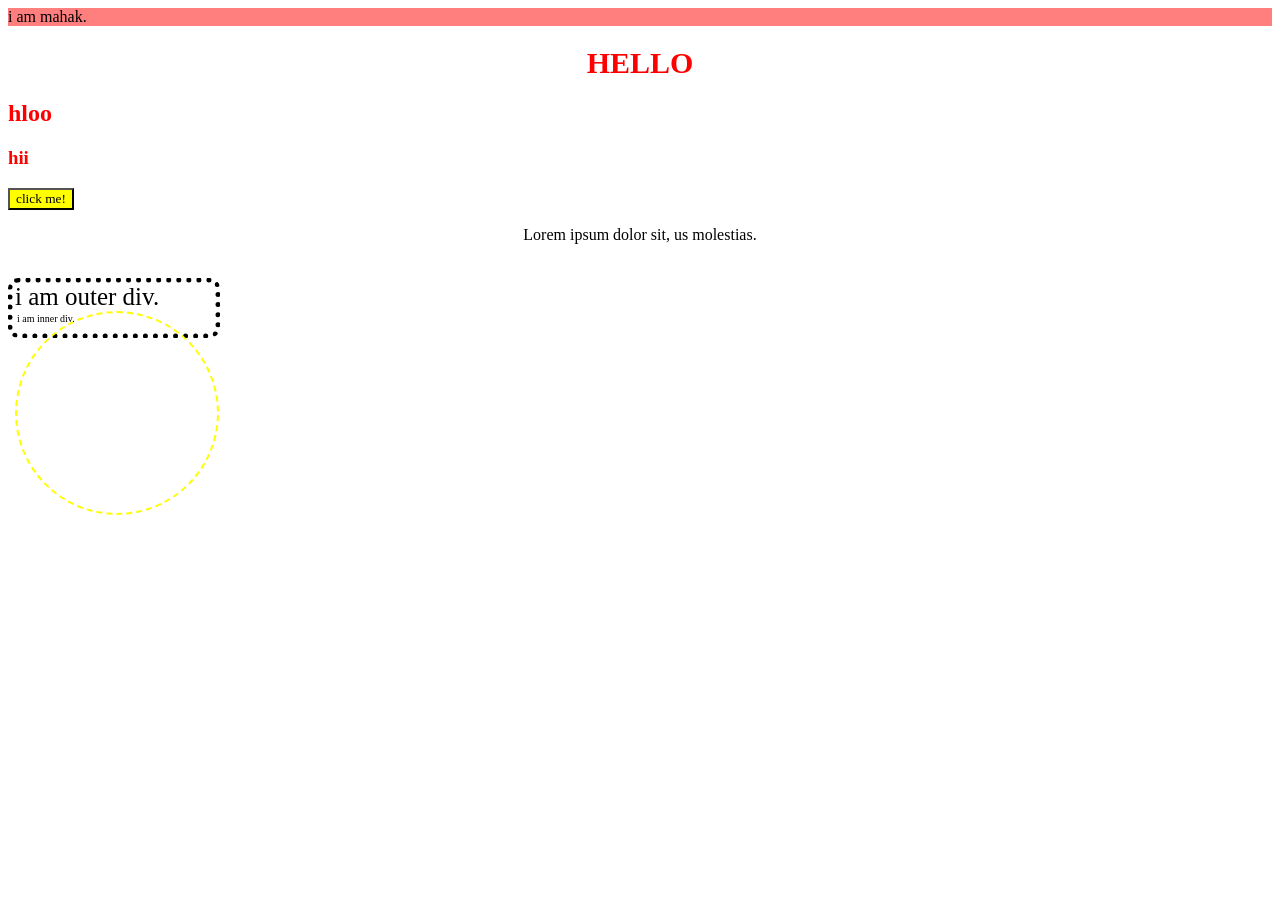
<file: index.html>
<!DOCTYPE html>
<html lang="en">
<head>
    <meta charset="UTF-8">
    <meta name="viewport" content="width=device-width, initial-scale=1.0">
    <title>Document</title>
    <link rel="stylesheet" href="style.css">
    
</head>
<body>
    <div id="line">i am mahak.</div>

   <h1 class="heading">hello</h1>
   <h2 class="heading">hloo</h2>
   <h3 class="heading">hii</h3>

   <button>click me!</button>

   <p>Lorem ipsum dolor sit, us molestias.
   </p>
<a href="https://www.google.com">click here</a>
<div id="outer">i am outer div.
    <div id="inner">
        i am inner div.
    </div>
</div>

</body>
</html>
</file>
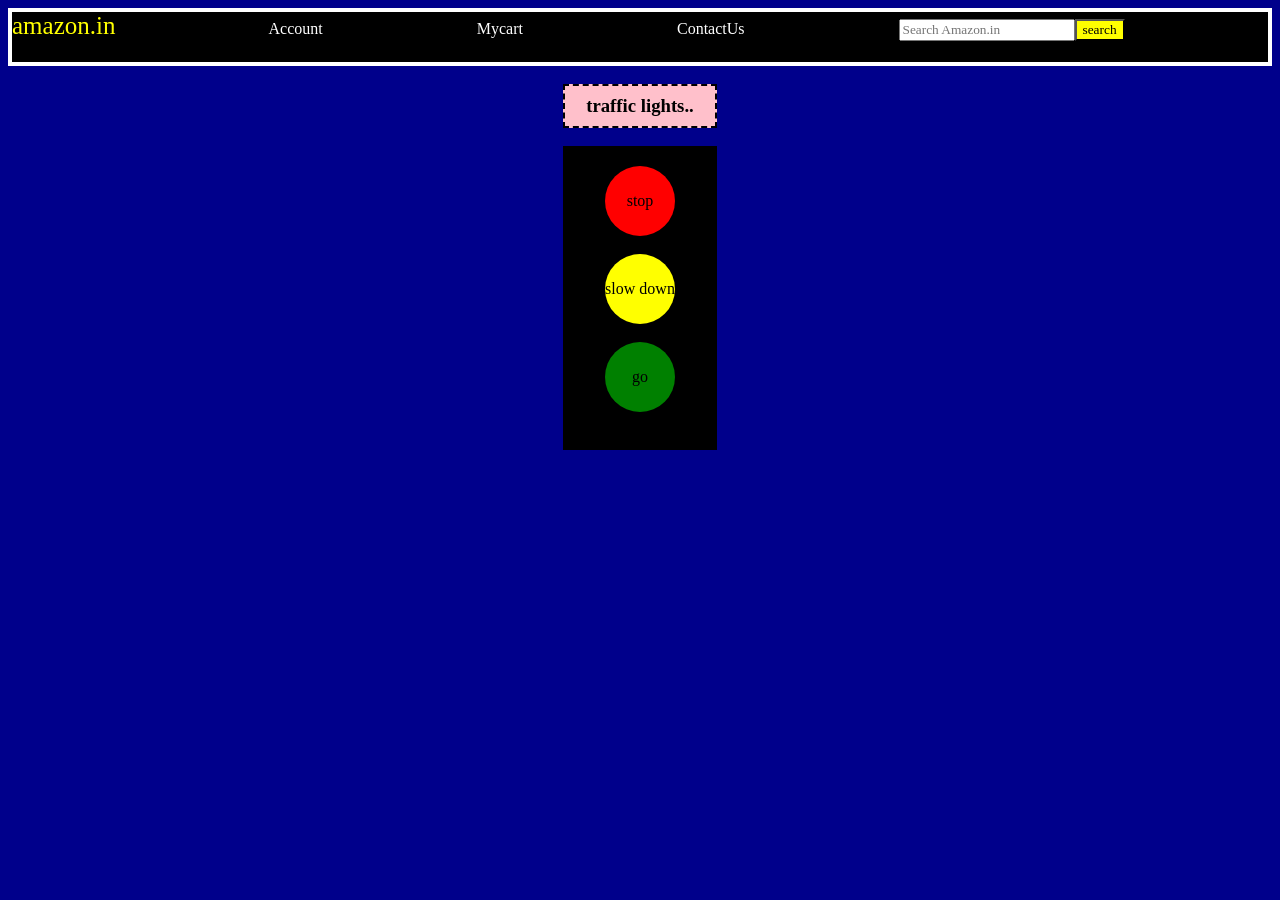
<file: amazonbar.html>
<!DOCTYPE html>
<html lang="en">
<head>
    <meta charset="UTF-8">
    <meta name="viewport" content="width=device-width, initial-scale=1.0">
    <title>Document</title>
    <link rel="stylesheet" href="style.css">
    
</head>
<body bgcolor="darkblue">
<div id="navbar">
   <a href="#" id="a1">amazon.in</a>
   <a href="#">Account</a> 
   <a href="#">Mycart</a>
   <a href="#">ContactUs</a>
   <input type="text" placeholder="Search Amazon.in"><button>search</button>
</div>
<br>
<center>
<div id="heading">
<h3>traffic lights..</h3>
</div>
<br>
<div id="box"><br>
<div id="box1">stop</div><br>
<div id="box2">slow down</div><br>
<div id="box3">go</div>
</div>
</center>
</body>
</html>
</file>
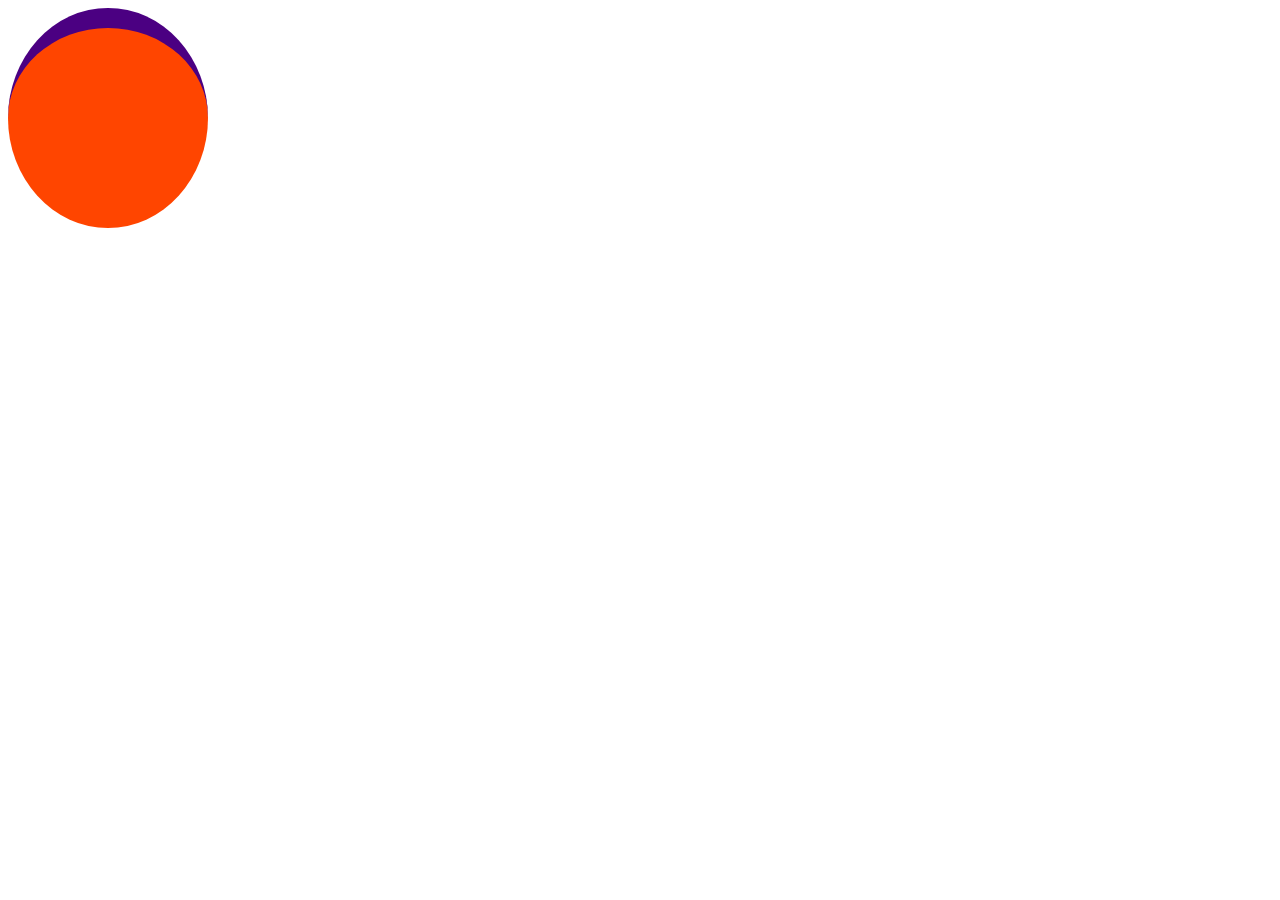
<file: fun.html>
<!DOCTYPE html>
<html lang="en">
<head>
    <meta charset="UTF-8">
    <meta name="viewport" content="width=device-width, initial-scale=1.0">
    <title>Document</title>
    <style>
        .spiner{
            background-color: orangered;
            height:200px;
            width:200px;
            border-radius: 50%;
            border-top:20px solid indigo;
            animation: ani 1.5s linear infinite;
        }
        @keyframes ani{
            to{
                transform:rotate(360deg);
            }
        }
    </style>
</head>
<body>
    <div class="spiner"></div>
</body>
</html>
</file>
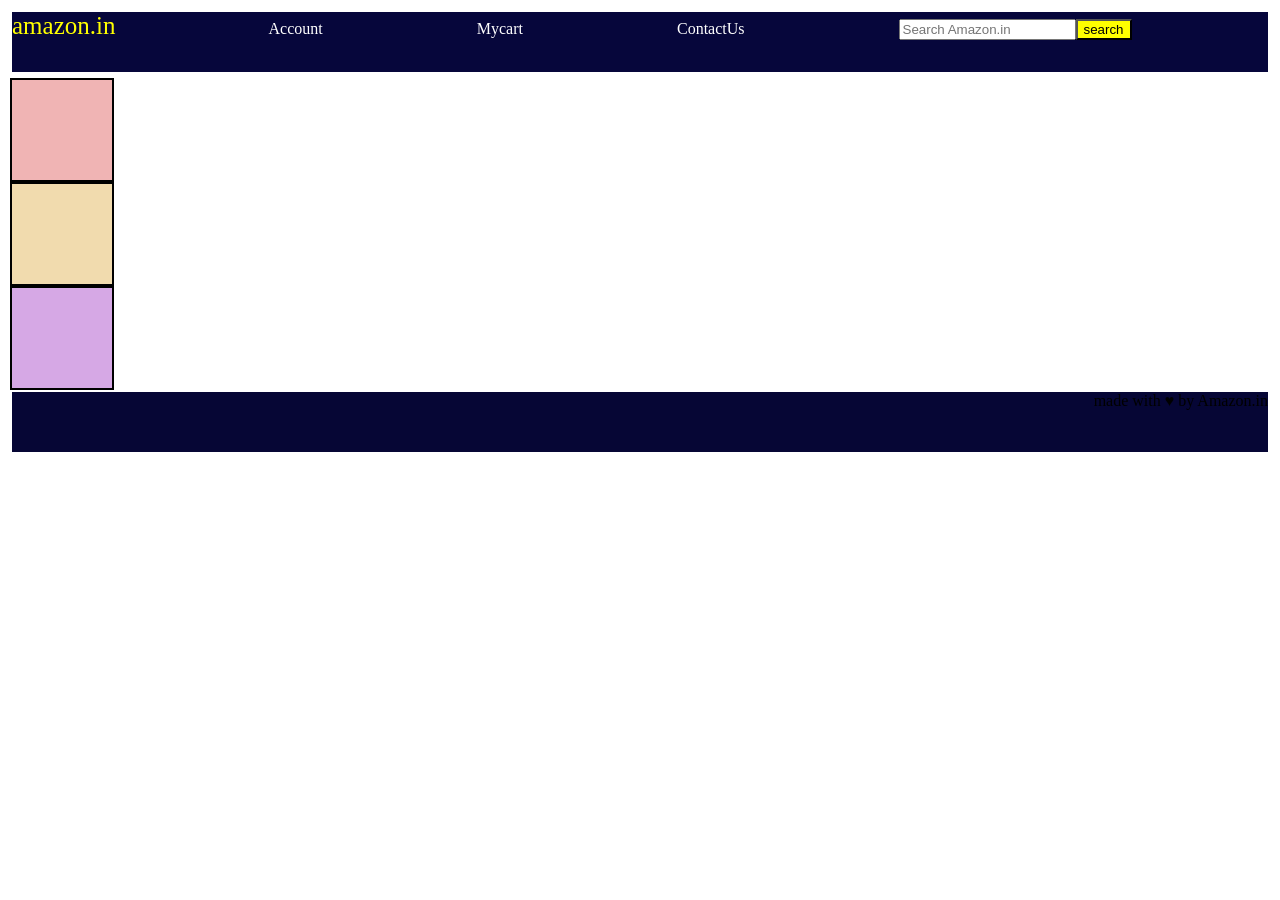
<file: level1.html>
<!DOCTYPE html>
<html lang="en">
<head>
    <meta charset="UTF-8">
    <meta name="viewport" content="width=device-width, initial-scale=1.0">
    <title>Document</title>
    <link rel="stylesheet" href="style1.css">
</head>
<body>
<header>
 <div id="header">
   <a href="#" id="a1">amazon.in</a>
   <a href="#">Account</a> 
   <a href="#">Mycart</a>
   <a href="#">ContactUs</a>
   <input type="text" placeholder="Search Amazon.in"><button>search</button>
 </div>
</header>
<div id="content">
    <div class="item" style="background-color:rgba(225, 107, 107, 0.5);"></div>
    <div class="item" style="background-color:rgba(227, 183, 95, 0.5);"></div>
    <div class="item" style="background-color:rgba(173, 82, 203, 0.5);"></div>
<footer>
made with &hearts; by Amazon.in
</footer>
</body>
</html>
</file>
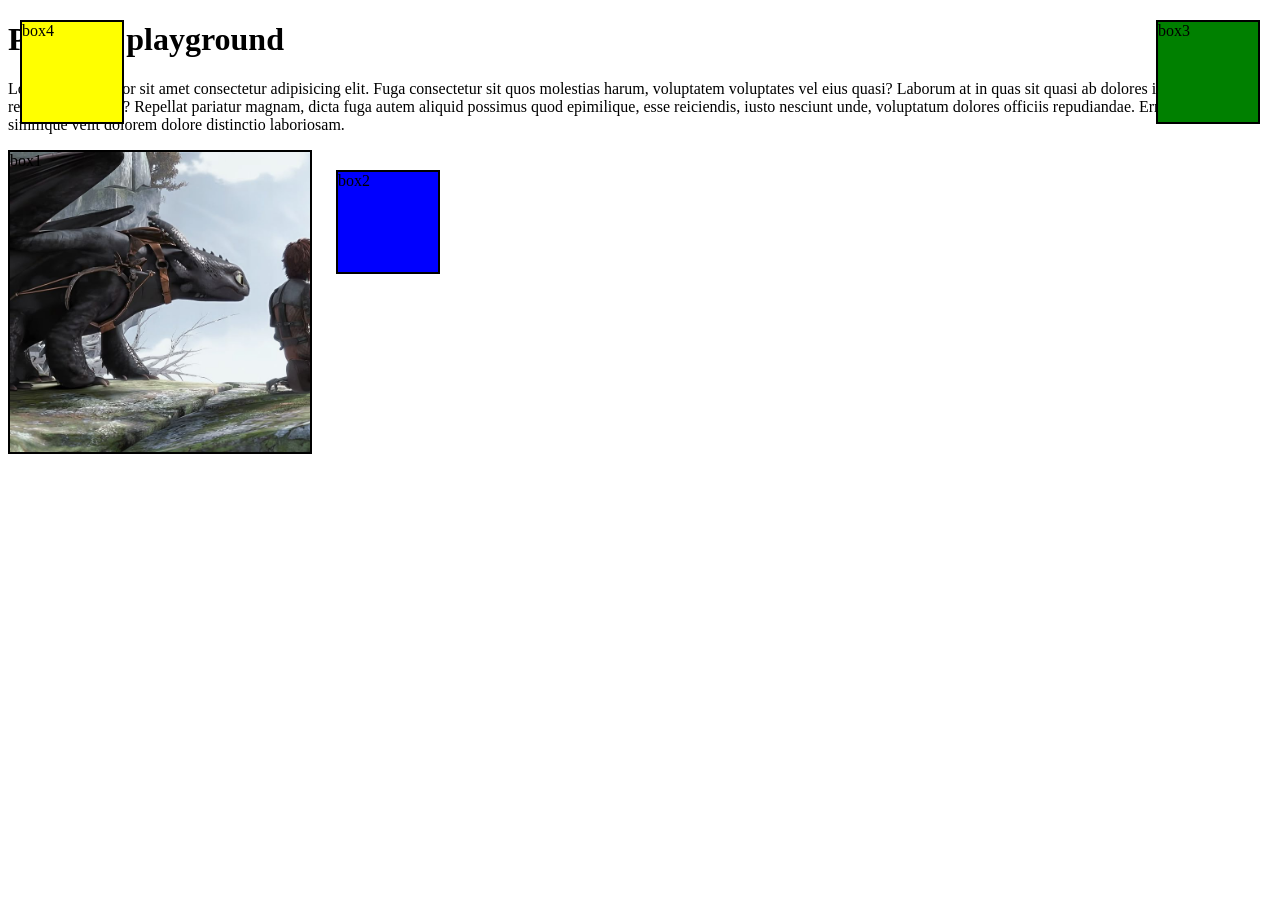
<file: level2.html>
<!DOCTYPE html>
<html lang="en">
<head>
    <meta charset="UTF-8">
    <meta name="viewport" content="width=device-width, initial-scale=1.0">
    <title>CSS LEVEL 3</title>
    <link rel="stylesheet" href="style2.css">
</head>
<body>
   <h1> Position playground</h1>
   <P>Lorem, ipsum dolor sit amet consectetur adipisicing elit. Fuga consectetur sit quos molestias harum, voluptatem voluptates vel eius quasi? Laborum at in quas sit quasi ab dolores inventore reiciendis minima?
   Repellat pariatur magnam, dicta fuga autem aliquid possimus quod epimilique, esse reiciendis, iusto nesciunt unde, voluptatum dolores officiis repudiandae. Error impedit similique velit dolorem dolore distinctio laboriosam.</P>
   <div id="box1" style="background-color:red;">box1</div>
   <div id="box2" style="background-color:blue;">box2</div>
   <div id="box3" style="background-color:green;">box3</div>
   <div id="box4" style="background-color:yellow;">box4</div>

</body>
</html>
</file>
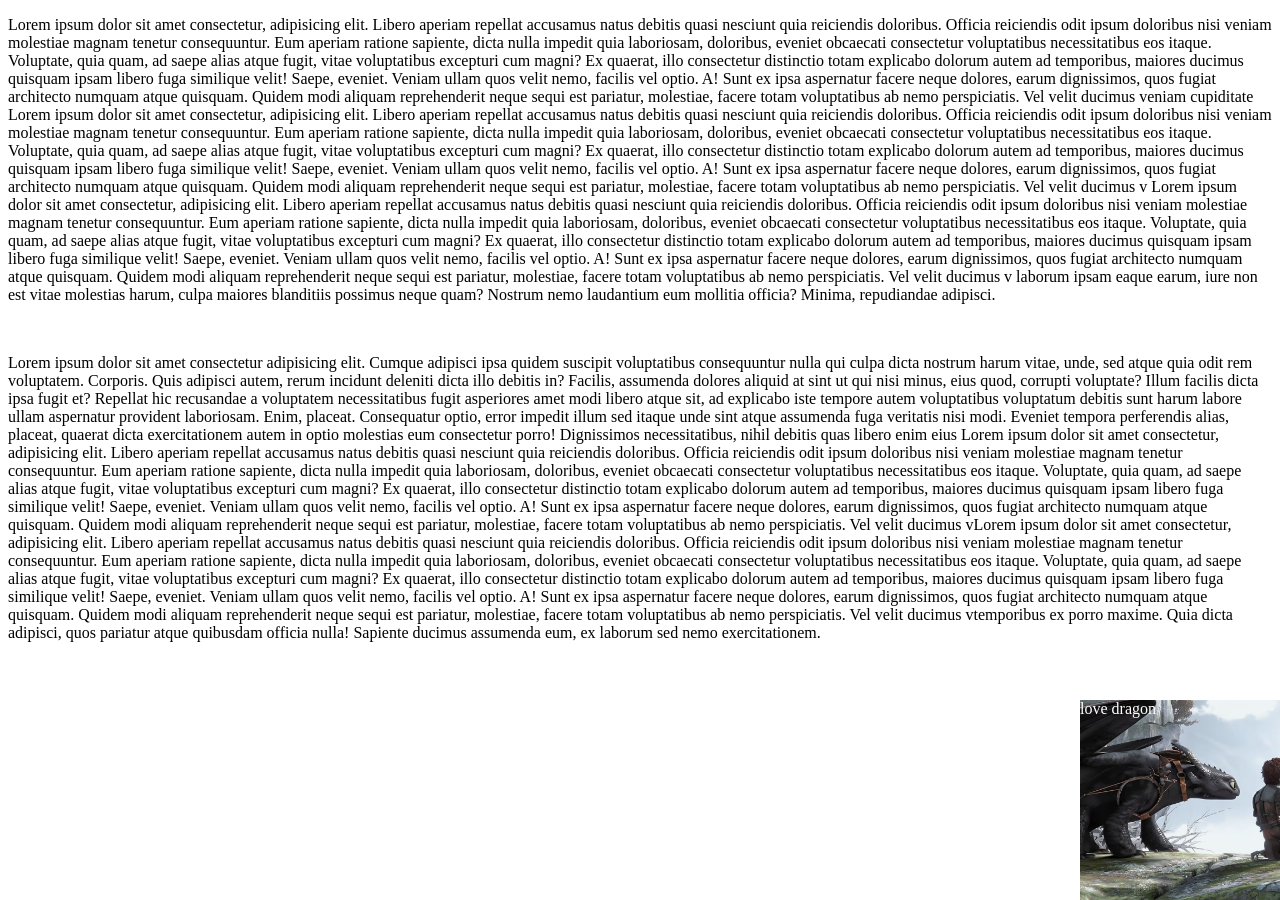
<file: level3.html>
<!DOCTYPE html>
<html lang="en">
<head>
    <meta charset="UTF-8">
    <meta name="viewport" content="width=device-width, initial-scale=1.0">
    <title>Document</title>
    <link rel="stylesheet" href="style3.css">
</head>
<body>
    <p>Lorem ipsum dolor sit amet consectetur, adipisicing elit. Libero aperiam repellat accusamus natus debitis quasi nesciunt quia reiciendis doloribus. Officia reiciendis odit ipsum doloribus nisi veniam molestiae magnam tenetur consequuntur.
    Eum aperiam ratione sapiente, dicta nulla impedit quia laboriosam, doloribus, eveniet obcaecati consectetur voluptatibus necessitatibus eos itaque. Voluptate, quia quam, ad saepe alias atque fugit, vitae voluptatibus excepturi cum magni?
    Ex quaerat, illo consectetur distinctio totam explicabo dolorum autem ad temporibus, maiores ducimus quisquam ipsam libero fuga similique velit! Saepe, eveniet. Veniam ullam quos velit nemo, facilis vel optio. A!
    Sunt ex ipsa aspernatur facere neque dolores, earum dignissimos, quos fugiat architecto numquam atque quisquam. Quidem modi aliquam reprehenderit neque sequi est pariatur, molestiae, facere totam voluptatibus ab nemo perspiciatis.
    Vel velit ducimus veniam cupiditate Lorem ipsum dolor sit amet consectetur, adipisicing elit. Libero aperiam repellat accusamus natus debitis quasi nesciunt quia reiciendis doloribus. Officia reiciendis odit ipsum doloribus nisi veniam molestiae magnam tenetur consequuntur.
    Eum aperiam ratione sapiente, dicta nulla impedit quia laboriosam, doloribus, eveniet obcaecati consectetur voluptatibus necessitatibus eos itaque. Voluptate, quia quam, ad saepe alias atque fugit, vitae voluptatibus excepturi cum magni?
    Ex quaerat, illo consectetur distinctio totam explicabo dolorum autem ad temporibus, maiores ducimus quisquam ipsam libero fuga similique velit! Saepe, eveniet. Veniam ullam quos velit nemo, facilis vel optio. A!
    Sunt ex ipsa aspernatur facere neque dolores, earum dignissimos, quos fugiat architecto numquam atque quisquam. Quidem modi aliquam reprehenderit neque sequi est pariatur, molestiae, facere totam voluptatibus ab nemo perspiciatis.
    Vel velit ducimus v Lorem ipsum dolor sit amet consectetur, adipisicing elit. Libero aperiam repellat accusamus natus debitis quasi nesciunt quia reiciendis doloribus. Officia reiciendis odit ipsum doloribus nisi veniam molestiae magnam tenetur consequuntur.
    Eum aperiam ratione sapiente, dicta nulla impedit quia laboriosam, doloribus, eveniet obcaecati consectetur voluptatibus necessitatibus eos itaque. Voluptate, quia quam, ad saepe alias atque fugit, vitae voluptatibus excepturi cum magni?
    Ex quaerat, illo consectetur distinctio totam explicabo dolorum autem ad temporibus, maiores ducimus quisquam ipsam libero fuga similique velit! Saepe, eveniet. Veniam ullam quos velit nemo, facilis vel optio. A!
    Sunt ex ipsa aspernatur facere neque dolores, earum dignissimos, quos fugiat architecto numquam atque quisquam. Quidem modi aliquam reprehenderit neque sequi est pariatur, molestiae, facere totam voluptatibus ab nemo perspiciatis.
    Vel velit ducimus v laborum ipsam eaque earum, iure non est vitae molestias harum, culpa maiores blanditiis possimus neque quam? Nostrum nemo laudantium eum mollitia officia? Minima, repudiandae adipisci.</p>
    <div>love dragon</div><br>
    <p>Lorem ipsum dolor sit amet consectetur adipisicing elit. Cumque adipisci ipsa quidem suscipit voluptatibus consequuntur nulla qui culpa dicta nostrum harum vitae, unde, sed atque quia odit rem voluptatem. Corporis.
    Quis adipisci autem, rerum incidunt deleniti dicta illo debitis in? Facilis, assumenda dolores aliquid at sint ut qui nisi minus, eius quod, corrupti voluptate? Illum facilis dicta ipsa fugit et?
    Repellat hic recusandae a voluptatem necessitatibus fugit asperiores amet modi libero atque sit, ad explicabo iste tempore autem voluptatibus voluptatum debitis sunt harum labore ullam aspernatur provident laboriosam. Enim, placeat.
    Consequatur optio, error impedit illum sed itaque unde sint atque assumenda fuga veritatis nisi modi. Eveniet tempora perferendis alias, placeat, quaerat dicta exercitationem autem in optio molestias eum consectetur porro!
    Dignissimos necessitatibus, nihil debitis quas libero enim eius Lorem ipsum dolor sit amet consectetur, adipisicing elit. Libero aperiam repellat accusamus natus debitis quasi nesciunt quia reiciendis doloribus. Officia reiciendis odit ipsum doloribus nisi veniam molestiae magnam tenetur consequuntur.
    Eum aperiam ratione sapiente, dicta nulla impedit quia laboriosam, doloribus, eveniet obcaecati consectetur voluptatibus necessitatibus eos itaque. Voluptate, quia quam, ad saepe alias atque fugit, vitae voluptatibus excepturi cum magni?
    Ex quaerat, illo consectetur distinctio totam explicabo dolorum autem ad temporibus, maiores ducimus quisquam ipsam libero fuga similique velit! Saepe, eveniet. Veniam ullam quos velit nemo, facilis vel optio. A!
    Sunt ex ipsa aspernatur facere neque dolores, earum dignissimos, quos fugiat architecto numquam atque quisquam. Quidem modi aliquam reprehenderit neque sequi est pariatur, molestiae, facere totam voluptatibus ab nemo perspiciatis.
    Vel velit ducimus vLorem ipsum dolor sit amet consectetur, adipisicing elit. Libero aperiam repellat accusamus natus debitis quasi nesciunt quia reiciendis doloribus. Officia reiciendis odit ipsum doloribus nisi veniam molestiae magnam tenetur consequuntur.
    Eum aperiam ratione sapiente, dicta nulla impedit quia laboriosam, doloribus, eveniet obcaecati consectetur voluptatibus necessitatibus eos itaque. Voluptate, quia quam, ad saepe alias atque fugit, vitae voluptatibus excepturi cum magni?
    Ex quaerat, illo consectetur distinctio totam explicabo dolorum autem ad temporibus, maiores ducimus quisquam ipsam libero fuga similique velit! Saepe, eveniet. Veniam ullam quos velit nemo, facilis vel optio. A!
    Sunt ex ipsa aspernatur facere neque dolores, earum dignissimos, quos fugiat architecto numquam atque quisquam. Quidem modi aliquam reprehenderit neque sequi est pariatur, molestiae, facere totam voluptatibus ab nemo perspiciatis.
    Vel velit ducimus vtemporibus ex porro maxime. Quia dicta adipisci, quos pariatur atque quibusdam officia nulla! Sapiente ducimus assumenda eum, ex laborum sed nemo exercitationem.</p>
</body>
</html>
</file>
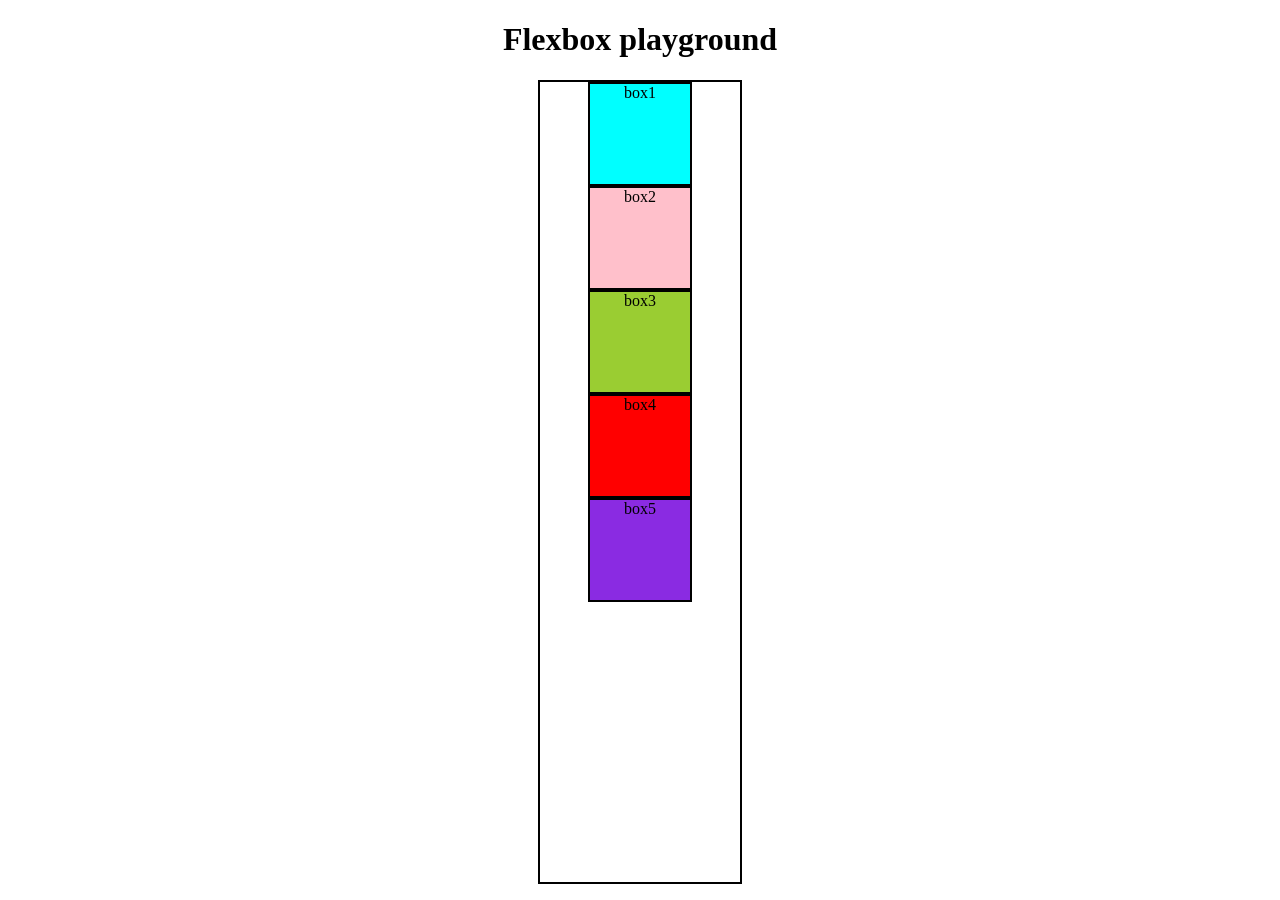
<file: level4.html>
<!DOCTYPE html>
<html lang="en">
<head>
    <meta charset="UTF-8">
    <meta name="viewport" content="width=device-width, initial-scale=1.0">
    <title>level 4 css</title>
    <link rel="stylesheet" href="style4.css">
</head>
<body>
    <h1>Flexbox playground</h1>
    <div id="container">
    <div id="box1">box1</div>
    <div id="box2">box2</div>
    <div id="box3">box3</div>
    <div id="box4">box4</div> 
    <div id="box5">box5</div> 
    </div>
</body>
</html>
</file>
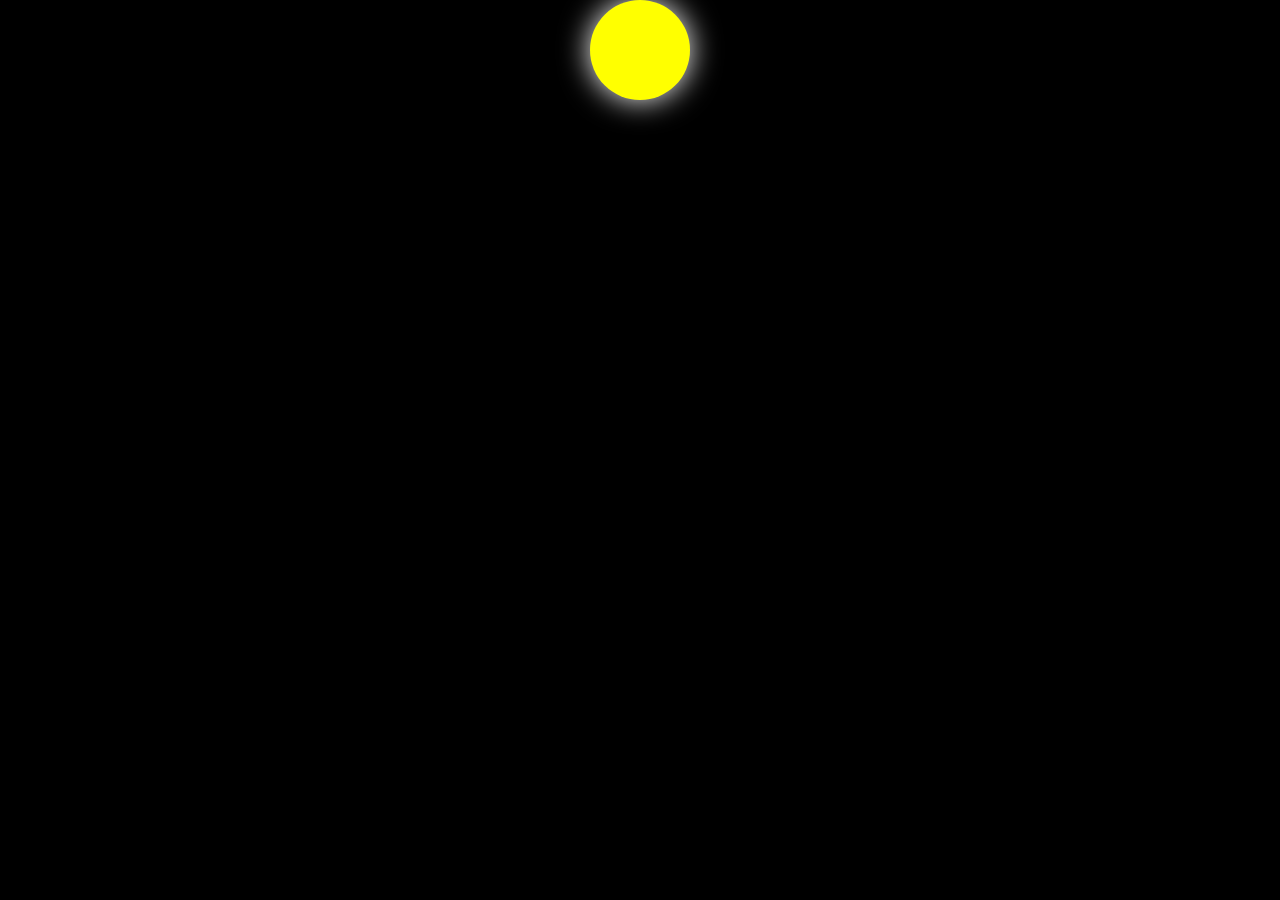
<file: solar system.html>
<!DOCTYPE html>
<head>
    <style>
   body{
    margin:0;
    height:100px;
    display:flex;
    align-items:center;
    justify-content: center;
    background-color:black;
    overflow:hidden;
   }
   .container{
    font-size :10px;
    height:40em;
    width:40em;
    position:relative;
   }
   .sun{
       position:absolute;
       top:15em;
       left:15em;
       height:10em;
       width:10em;
       background-color: yellow;
       border-radius:50%;
       box-shadow:0 0 3em white;
   }
   .earth,.moon{
       position:absolute;
       border-style: solid;
       border-color: white
       transparent 
       transparent transparent;
       border-width:o.1em 0.1em 0 0;
       border-radius:50%;
   }
.earth{
       top:5em;
       left:5em;
       height:30em;
       width:30em;
       animation:orbit 36.5s linear infinite;  
   }
   .moon{
       top:0;
       left:0;
       height:8em;
       width:8em;
      animation:orbit 2.7s linear infinite;  
   }
   .earth::before{
     top:2.8em;
     right:2.8em;
     width:3em;
     height:3em;
     background-color:aqua;
   }
   .moon::before{
    top:0.8em;
     right:0.2em;
     width:1.2em;
     height:1.2em;
     background-color: silver;
   }
   @keyframes orbit {
    to{
        transform:rotate(360deg);
    }
   }

    </style>
</head>
<body>
    <div class="container">
    <div class="sun"></div>    
    <div class="earth"></div>
    <div class="moon"></div>
    </div>
</body>
</html>
</file>
<file: style.css>
*{
    font-family: "Times New Roman", serif;
  }
  .heading{
     color:red;
   }
  button{
    background-color:green;
  }
  p{
    text-align:center;
  }
  h1{
    text-transform:uppercase;
    text-align:center;
    font-size:30px;
  }
  #outer{
    height: 50px;
    width: 200px;
    border-color: black;
    border-width: 5px;
    border-style: dotted;
    font-size:25px;
    border-radius: 10px;
    padding-left:2px;
  }
    #inner{
      height: 200px;
    width: 200px;
    font-size:10px;
    border:2px dashed yellow;
        border-radius: 50%;
  }
  #line{
    background-color: rgba(255,0,0,0.5);
  }


  #navbar{
  height:50px;
  border:4px solid white;
  background-color:black;
  color:white;
  word-spacing: 150px;
}
a{
  text-decoration:none;
  color:white;
}
#a1{
  color:yellow;
  font-size: 25px;
}
button{
background-color:yellow;
}
#heading{
  width:150px;
  height:40px;
  background-color:pink;
  color:black;
  border:2px dashed black;
   display:flex;
  justify-content:center; 
  align-items:center;
}
#box{
  height:300px;
  width:150px;
  border:2px solid black;
  background-color:black;
}
#box1{
  height:70px;
  width:70px;
  border-radius:50%;
  background-color:red;
  color:black;
  display:flex;
  justify-content:center; 
  align-items:center;
}
#box2{
  height:70px;
  width:70px;
  border-radius:50%;
  background-color:yellow;
  color:black;
  display:flex;
  justify-content:center; 
  align-items:center;
}
#box3{
  height:70px;
  width:70px;
  border-radius:50%;
  background-color:green;
  display:flex;
  justify-content:center; 
  align-items:center;
  color:black;
}
</file>
<file: style1.css>
#header{
  height:60px;
  border:4px solid white;
  background-color:rgb(6, 6, 59);
  color:white;
  word-spacing: 150px;
}
a{
  text-decoration:none;
  color:white;
}
#a1{
  color:yellow;
  font-size: 25px;
}
button{
background-color:yellow;
}

#content{
  height:500px;
  border:2px solid white;
  /*background-color:rgba(219, 88, 88, 0.5);*/
}
.item{
  width:100px;
  height:100px;
  border:2px solid black;
  

}
footer{
  height:60px;
  border:2px solid white;
  background-color:rgb(6, 6, 53);
  text-align:right;
}
</file>
<file: style2.css>
div{
    height:100px;
    width:100px;
    background-color:aqua;
    display:inline-block;
    border:2px solid black;
}

#box1{
    height:300px;
    width:300px;
    position:static;
    background-image: url("dragon.jpg");
    background-size:cover;
}
#box2{
    position:relative;
    top:20px;
    left:20px;
    }

#box3{
    position:absolute;
    top:20px;
    right:20px;
}
#box4{
    position:fixed;
    top:20px;
    left:20px;
}
</file>
<file: style3.css>
div{
    height:200px;
    width:200px;
    background-image:url("dragon.jpg");
    background-size:cover;
    position:fixed;
    right:0;
    bottom:0;
    color:white;
}
</file>
<file: style4.css>
body{
    text-align:center;
}
div{
    height:100px;
    width:100px;
    display: inline-block;
    border:2px solid black;
}
#container{
    height:800px;
    width:200px;
    
}
#box1{
    background-color:aqua;
}
#box2{
    background-color:pink;
}
#box3{
    background-color:yellowgreen;
}
#box4{
    background-color:red;
}
#box5{
    background-color:blueviolet;
}
</file>
